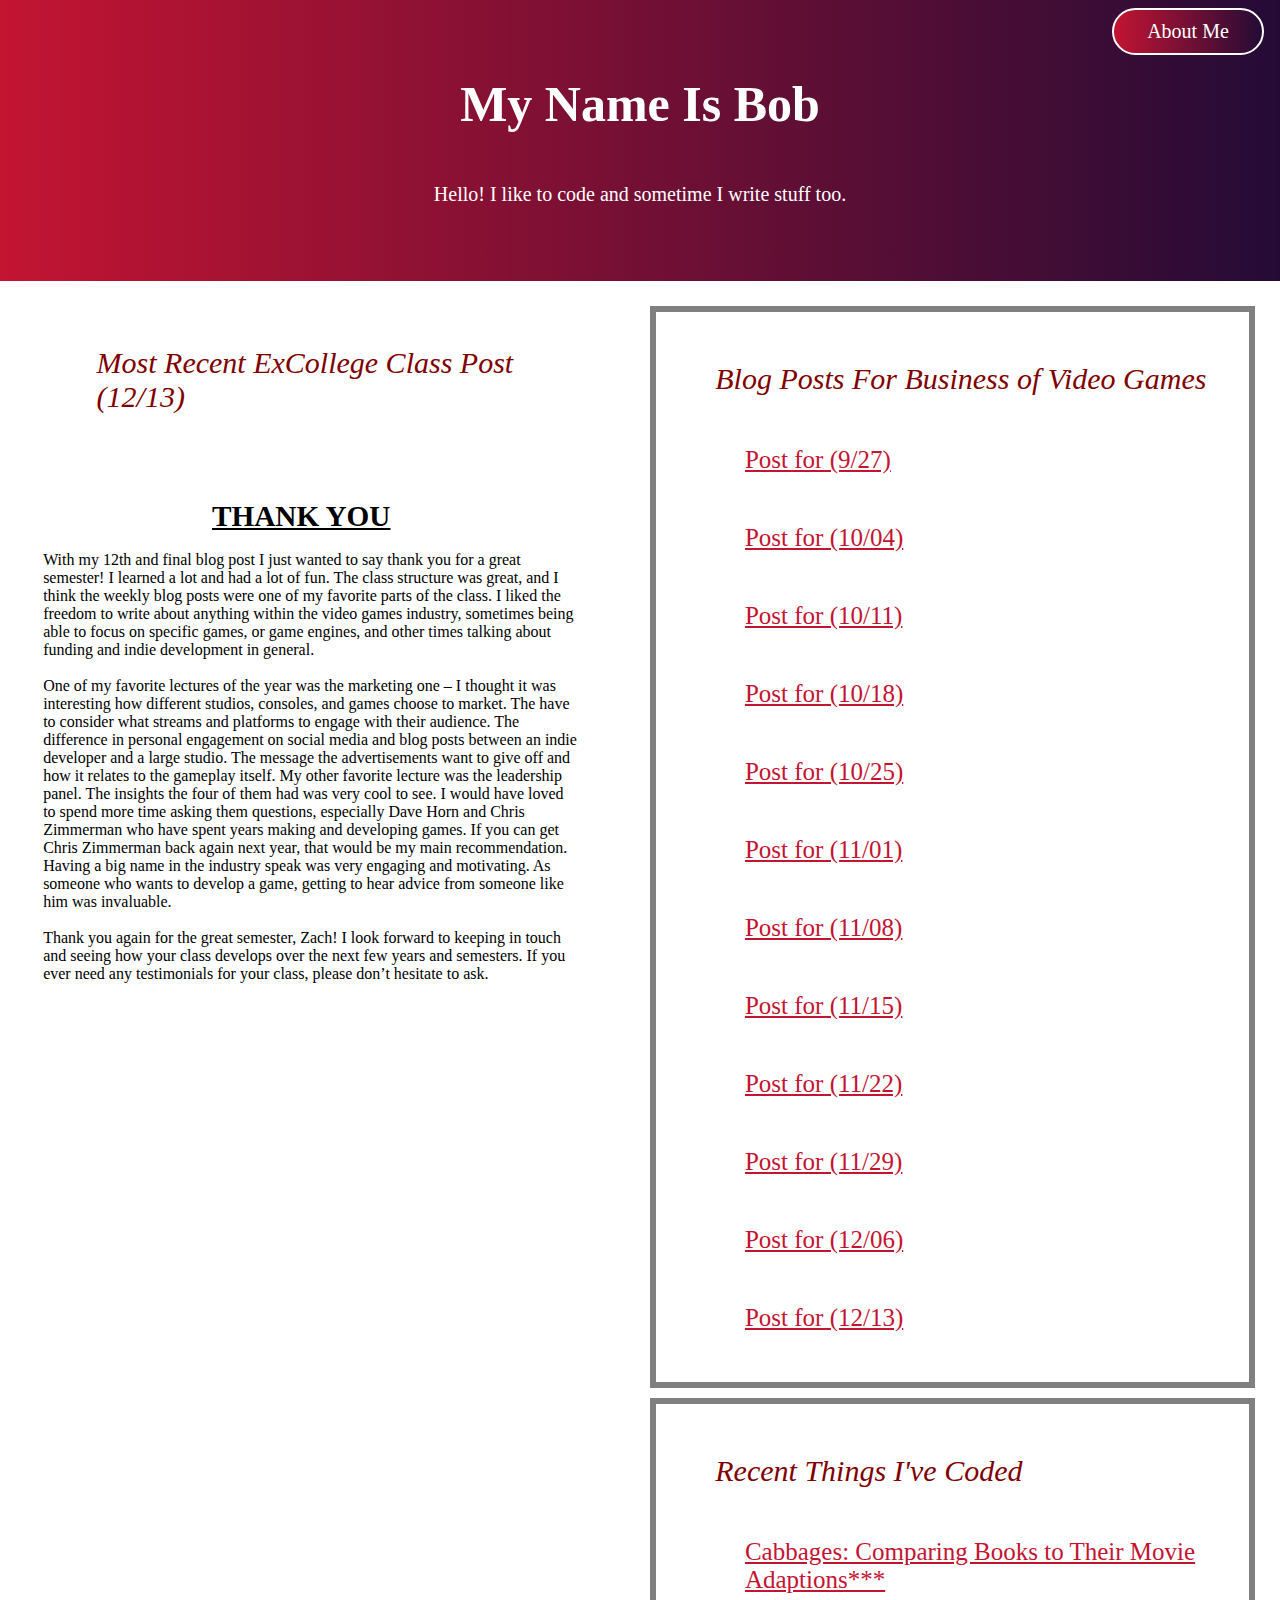
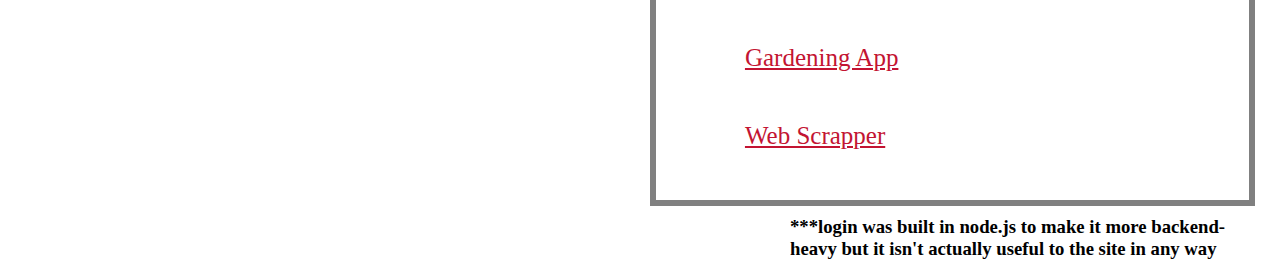
<file: index.html>
<!DOCTYPE html>

<html lang="en">
<head>
	<meta charset="UTF-8">
	<title>Home</title>
  <link rel="stylesheet" href="styles.css">

</head>
<body>

<a href="about2.html">
	<div class="about-link">
		 About Me
	</div>
</a>

<div class="main-header">
	<h1>My Name Is Bob</h1>
	<p class = "banner-text">Hello! I like to code and sometime I write stuff too. </p>
</div>


<div class='some-page-wrapper'>
	<div class='row'>
		<div class='column'>
			<div class='left-column'>
				<div class = "header-image">
					<div class = "link-header1"> Most Recent ExCollege Class Post (12/13)</div>

					<br><br>
					<p class = "blog-text">

						<div class="blog-title">
							<h3><u>THANK YOU</u></h3>
						</div>
						<br>
						With my 12th and final blog post I just wanted to say thank you for a great semester! I learned a lot and had a lot of fun. The class structure was great, and I think the weekly blog posts were one of my favorite parts of the class. I liked the freedom to write about anything within the video games industry, sometimes being able to focus on specific games, or game engines, and other times talking about funding and indie development in general.
						<br><br>
						One of my favorite lectures of the year was the marketing one – I thought it was interesting how different studios, consoles, and games choose to market. The have to consider what streams and platforms to engage with their audience. The difference in personal engagement on social media and blog posts between an indie developer and a large studio. The message the advertisements want to give off and how it relates to the gameplay itself. My other favorite lecture was the leadership panel. The insights the four of them had was very cool to see. I would have loved to spend more time asking them questions, especially Dave Horn and Chris Zimmerman who have spent years making and developing games. If you can get Chris Zimmerman back again next year, that would be my main recommendation. Having a big name in the industry speak was very engaging and motivating. As someone who wants to develop a game, getting to hear advice from someone like him was invaluable.
						<br><br>
						Thank you again for the great semester, Zach! I look forward to keeping in touch and seeing how your class develops over the next few years and semesters. If you ever need any testimonials for your class, please don’t hesitate to ask.
						<br><br><br>
					</p>
				</div>
			</div>
		</div>

		<div class='column'>
			<div class='right-column'>
				<div class="vert-line"></div>

				<div class="border-box">
					<div class = "link-header1">Blog Posts For Business of Video Games</div>
				    <div class = "links"><a href="blog1.html">Post for (9/27)</a></div>
				    <div class = "links"><a href="blog2.html">Post for (10/04)</a></div>
					<div class = "links"><a href="blog3.html">Post for (10/11)</a></div>
					<div class = "links"><a href="blog4.html">Post for (10/18)</a></div>
					<div class = "links"><a href="blog5.html">Post for (10/25)</a></div>
					<div class = "links"><a href="blog6.html">Post for (11/01)</a></div>
					<div class = "links"><a href="blog7.html">Post for (11/08)</a></div>
					<div class = "links"><a href="blog8.html">Post for (11/15)</a></div>
					<div class = "links"><a href="blog9.html">Post for (11/22)</a></div>
					<div class = "links"><a href="blog10.html">Post for (11/29)</a></div>
					<div class = "links"><a href="blog11.html">Post for (12/06)</a></div>
					<div class = "links"><a href="blog12.html">Post for (12/13)</a></div>
				</div>

			 <div class="border-box">
				 <div class = "link-header1"> Recent Things I've Coded </div>
 		    <div class = "links"><a href="https://cabbage-final.herokuapp.com/">Cabbages: Comparing Books to Their Movie Adaptions***</a></div>
 		    <div class = "links"><a href="https://github.com/bobranalli/Planters-Ios-App">Gardening App</a></div>
 		    <div class = "links"><a href="https://github.com/bobranalli/Web-Scrapper-for-Planters-Data">Web Scrapper</a></div>
			 </div>


		    <h3>***login was built in node.js to make it more backend-heavy but it isn't actually useful to the site in any way</h3>
			</div>
		</div>
	</div>
</div>





	</body>
</html>
</file>
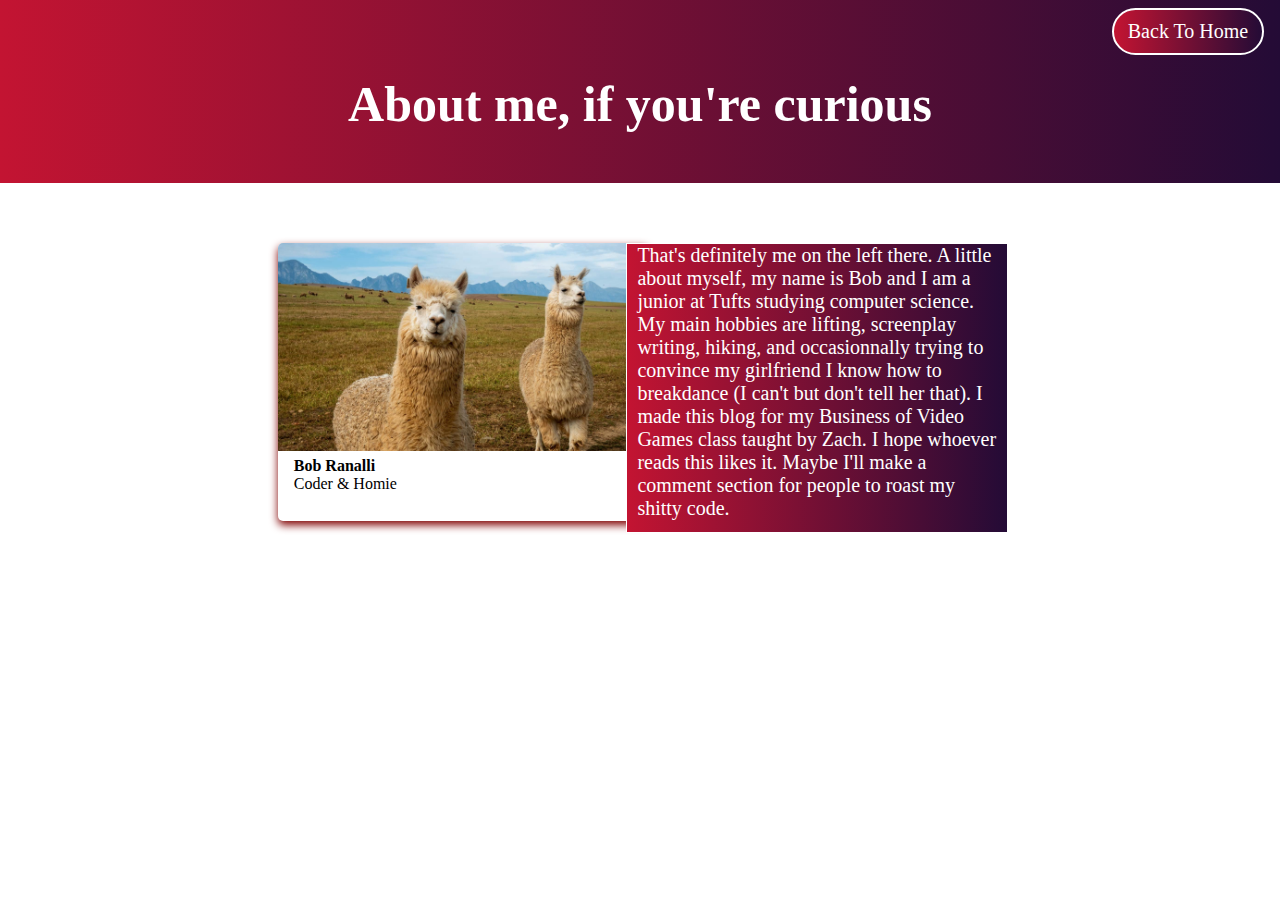
<file: about2.html>
<!DOCTYPE html>

<html lang="en">
<head>
	<meta charset="UTF-8">
	<title>About</title>
  <link rel="stylesheet" href="styles.css">
</head>
<body>

	<a href="index.html">
  <div class="about-link">
     Back To Home
  </div>
	</a>

  <div class="main-header">
    <h1>About me, if you're curious</h1>
  </div>


	<div class="content-wrapper">
	      <div class="two-column-wrapper ">
	          <div class="card">
	              <img class = 'img-ab' src="llama.jpeg" style="width:100%">
	              <div class="container-ab">
	                <h4><b>Bob Ranalli</b></h4>
	                <p>Coder & Homie</p>
	              </div>
	          </div>
	          <div class="profile-content-wrapper">
							That's definitely me on the left there. A little about myself, my name is
							Bob and I am a junior at Tufts studying computer science. My main hobbies
							are lifting, screenplay writing, hiking, and occasionnally trying to convince
							my girlfriend I know how to breakdance (I can't but don't tell her that). I
							made this blog for my Business of Video Games class taught by Zach. I hope
							whoever reads this likes it. Maybe I'll make a comment section for people to
							roast my shitty code.
	          </div>
	      </div>
	</div>
</body>

</html>
</file>
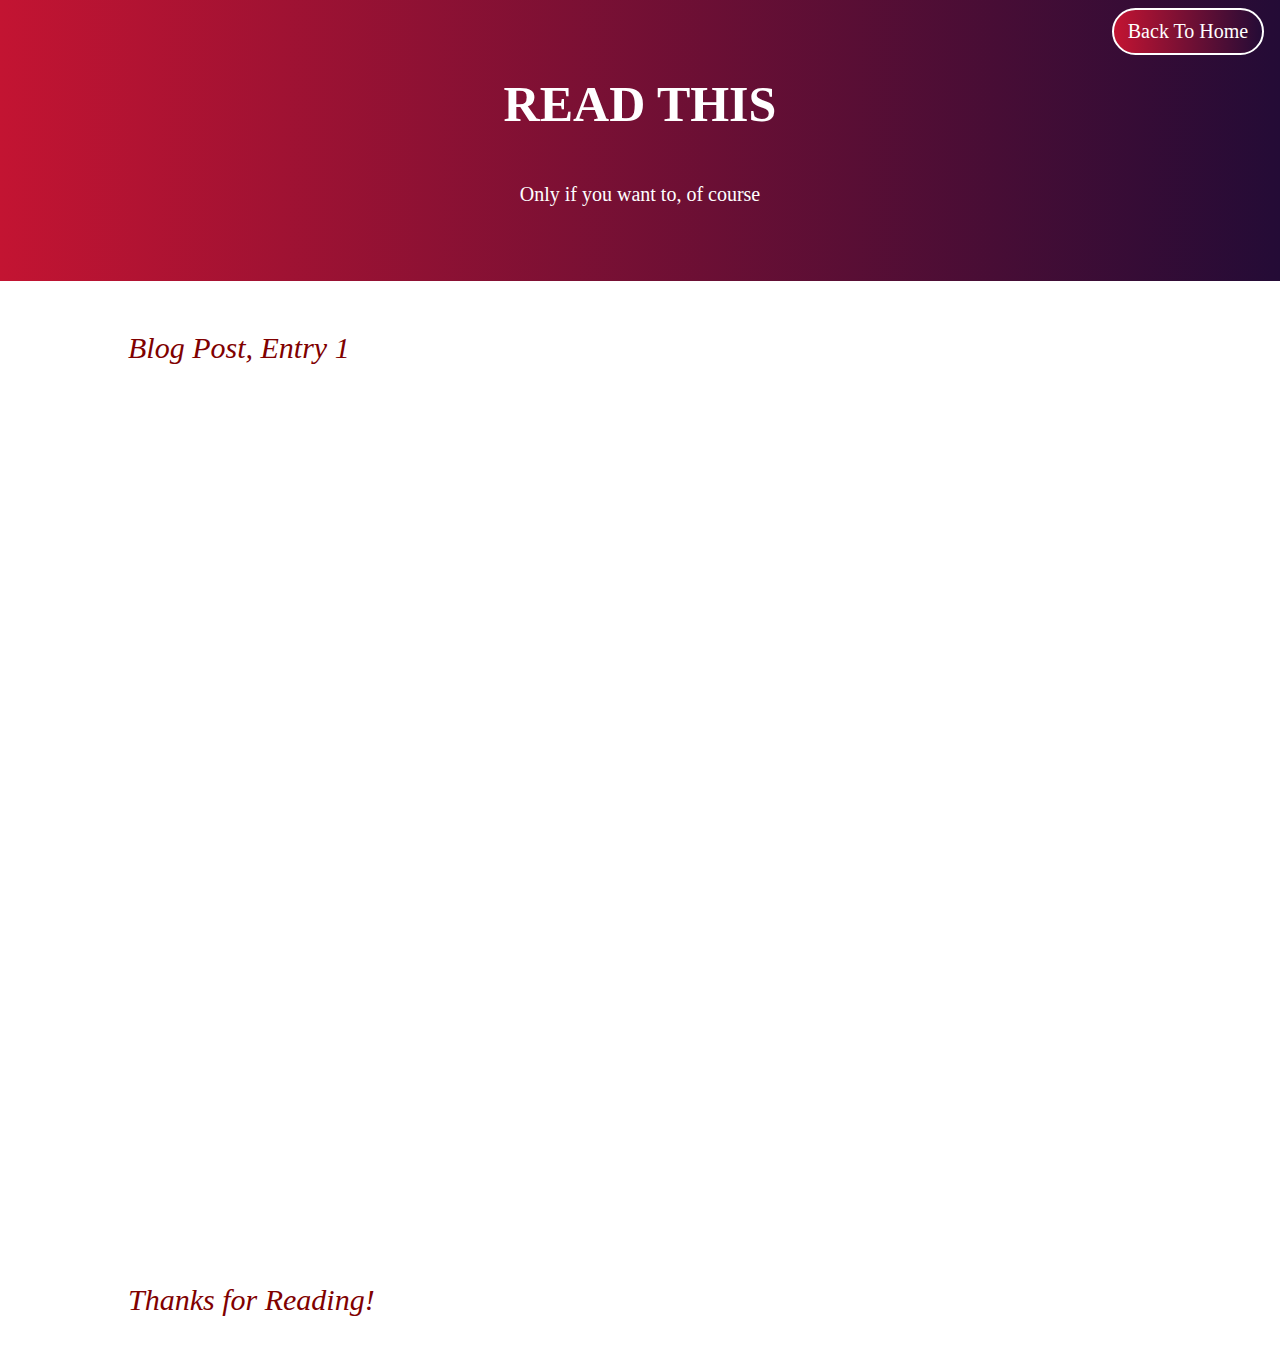
<file: blog1.html>
<!DOCTYPE html>

<html lang="en">
	<head>
		<meta charset="UTF-8">
		<title>About</title>
    <link rel="stylesheet" href="styles.css">

	</head>
	<body>


    <div class="about-link">
      <a href="index.html"> Back To Home </a>
    </div>


    <div class="main-header">
      <h1>READ THIS</h1>
      <p class = "banner-text"> Only if you want to, of course </p>
    </div>


    <div class = "link-header1"><i> Blog Post, Entry 1</i></div>

    <div id = "my-frame" class="pdf-framer">
      <iframe src="blog_post1.pdf" width="853" height="800" style="border:none;"></iframe>
    </div>

    <div class = "link-header1"> Thanks for Reading!</div>

	</body>



</html>
</file>
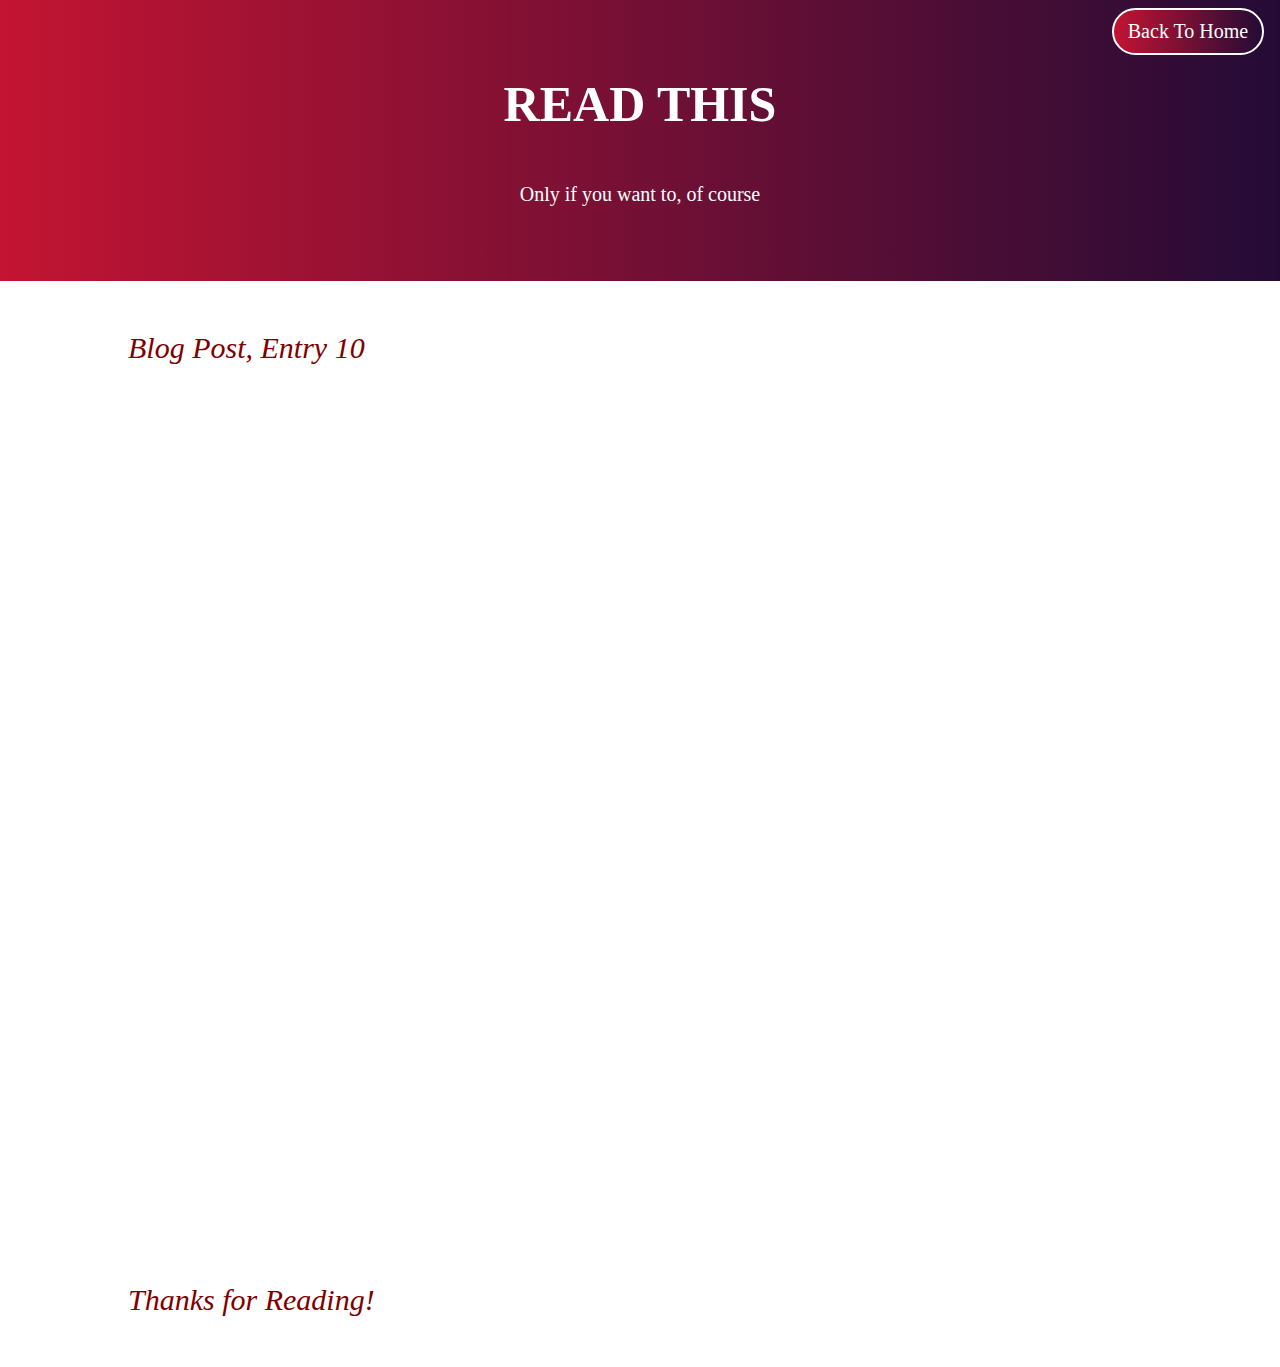
<file: blog10.html>
<!DOCTYPE html>

<html lang="en">
	<head>
		<meta charset="UTF-8">
		<title>About</title>
    <link rel="stylesheet" href="styles.css">

	</head>
	<body>


    <div class="about-link">
      <a href="index.html"> Back To Home </a>
    </div>


    <div class="main-header">
      <h1>READ THIS</h1>
      <p class = "banner-text"> Only if you want to, of course </p>
    </div>


    <div class = "link-header1"><i> Blog Post, Entry 10</i></div>

    <div id = "my-frame" class="pdf-framer">
      <iframe src="blog10.pdf" width="853" height="800" style="border:none;"></iframe>
    </div>

    <div class = "link-header1">Thanks for Reading!</div>

	</body>


</html>
</file>
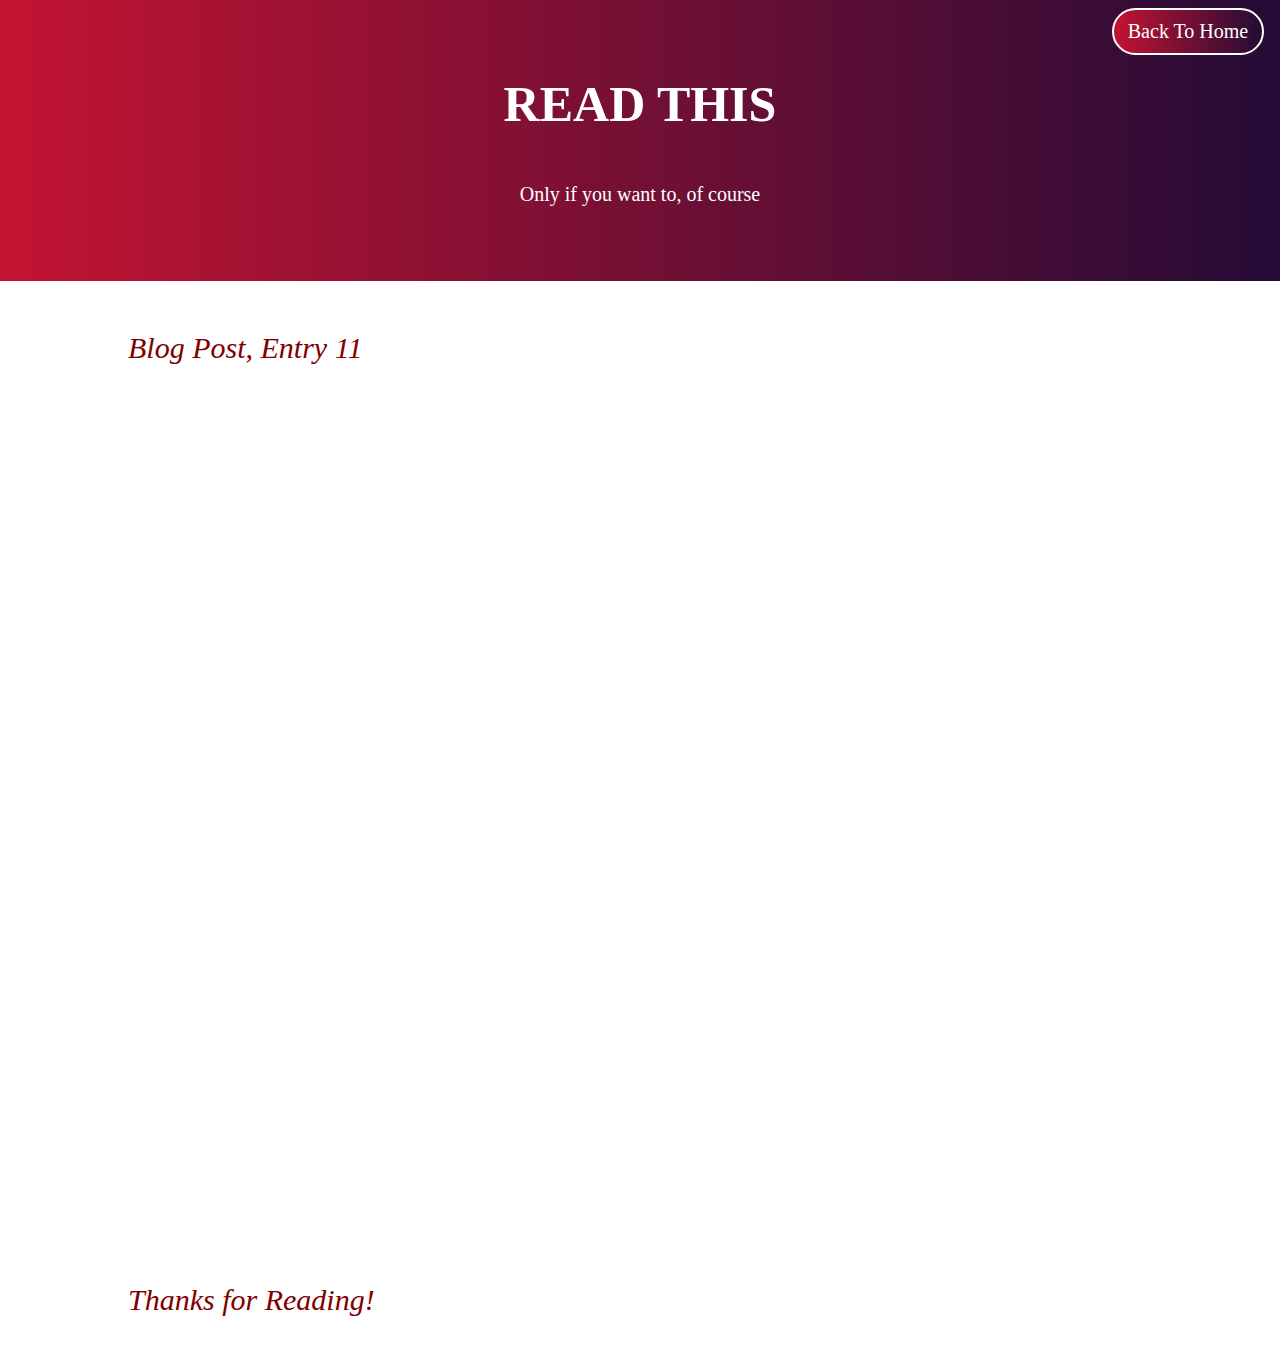
<file: blog11.html>
<!DOCTYPE html>

<html lang="en">
	<head>
		<meta charset="UTF-8">
		<title>About</title>
    <link rel="stylesheet" href="styles.css">

	</head>
	<body>


    <div class="about-link">
      <a href="index.html"> Back To Home </a>
    </div>


    <div class="main-header">
      <h1>READ THIS</h1>
      <p class = "banner-text"> Only if you want to, of course </p>
    </div>


    <div class = "link-header1"><i> Blog Post, Entry 11</i></div>

    <div id = "my-frame" class="pdf-framer">
      <iframe src="blog11.pdf" width="853" height="800" style="border:none;"></iframe>
    </div>

    <div class = "link-header1">Thanks for Reading!</div>

	</body>


</html>
</file>
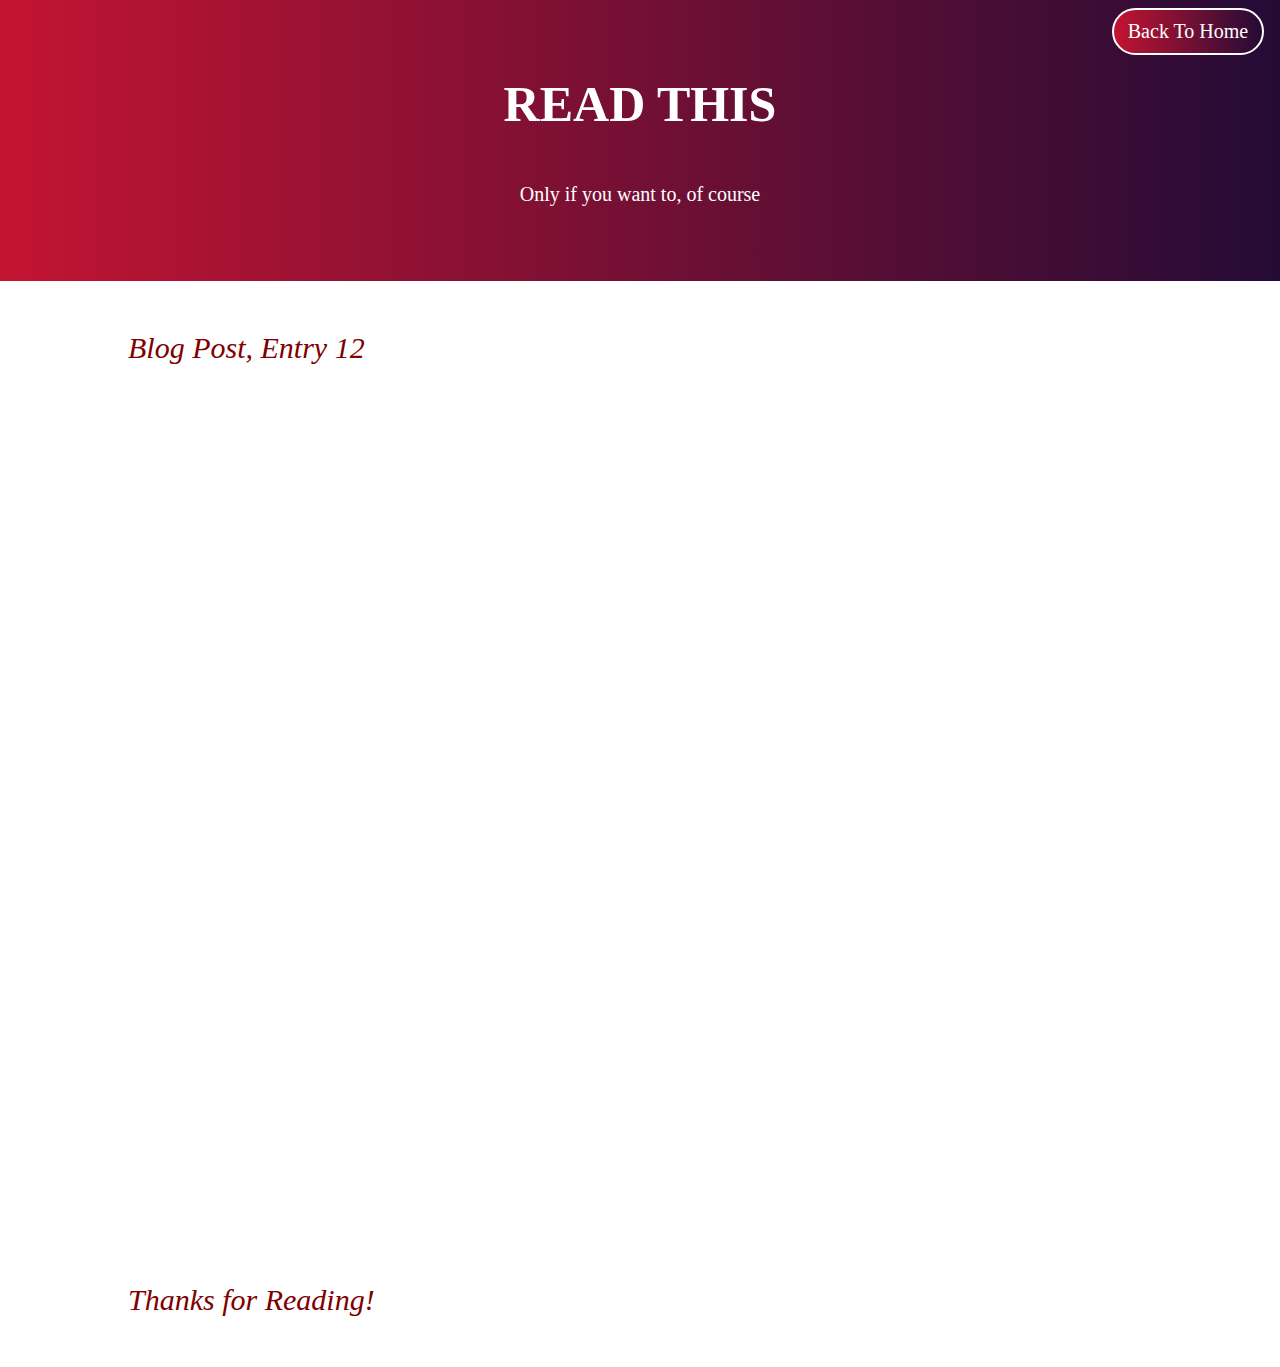
<file: blog12.html>
<!DOCTYPE html>

<html lang="en">
	<head>
		<meta charset="UTF-8">
		<title>About</title>
    <link rel="stylesheet" href="styles.css">

	</head>
	<body>


    <div class="about-link">
      <a href="index.html"> Back To Home </a>
    </div>


    <div class="main-header">
      <h1>READ THIS</h1>
      <p class = "banner-text"> Only if you want to, of course </p>
    </div>


    <div class = "link-header1"><i> Blog Post, Entry 12</i></div>

    <div id = "my-frame" class="pdf-framer">
      <iframe src="blog12.pdf" width="853" height="800" style="border:none;"></iframe>
    </div>

    <div class = "link-header1">Thanks for Reading!</div>

	</body>


</html>
</file>
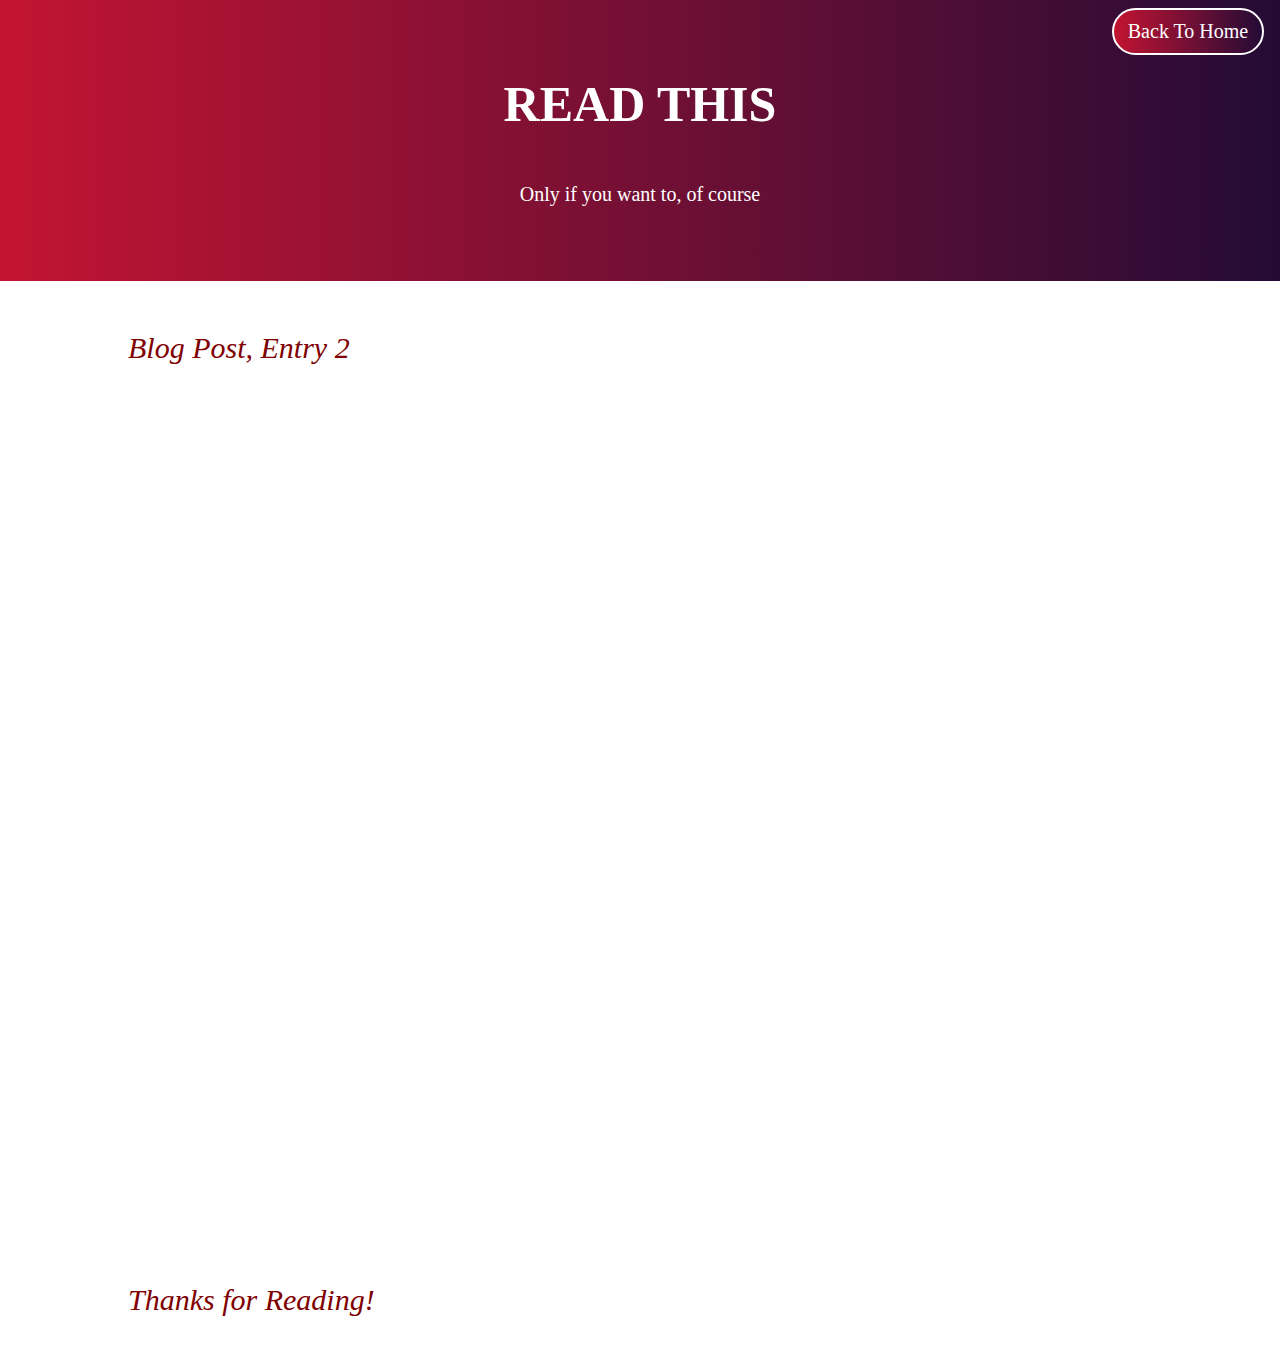
<file: blog2.html>
<!DOCTYPE html>

<html lang="en">
	<head>
		<meta charset="UTF-8">
		<title>About</title>
    <link rel="stylesheet" href="styles.css">

	</head>
	<body>


    <div class="about-link">
      <a href="index.html"> Back To Home </a>
    </div>


    <div class="main-header">
      <h1>READ THIS</h1>
      <p class = "banner-text"> Only if you want to, of course </p>
    </div>


    <div class = "link-header1"><i> Blog Post, Entry 2</i></div>

    <div id = "my-frame" class="pdf-framer">
      <iframe src="blog2LB.pdf" width="853" height="800" style="border:none;"></iframe>
    </div>

    <div class = "link-header1"> Thanks for Reading!</div>

	</body>


</html>
</file>
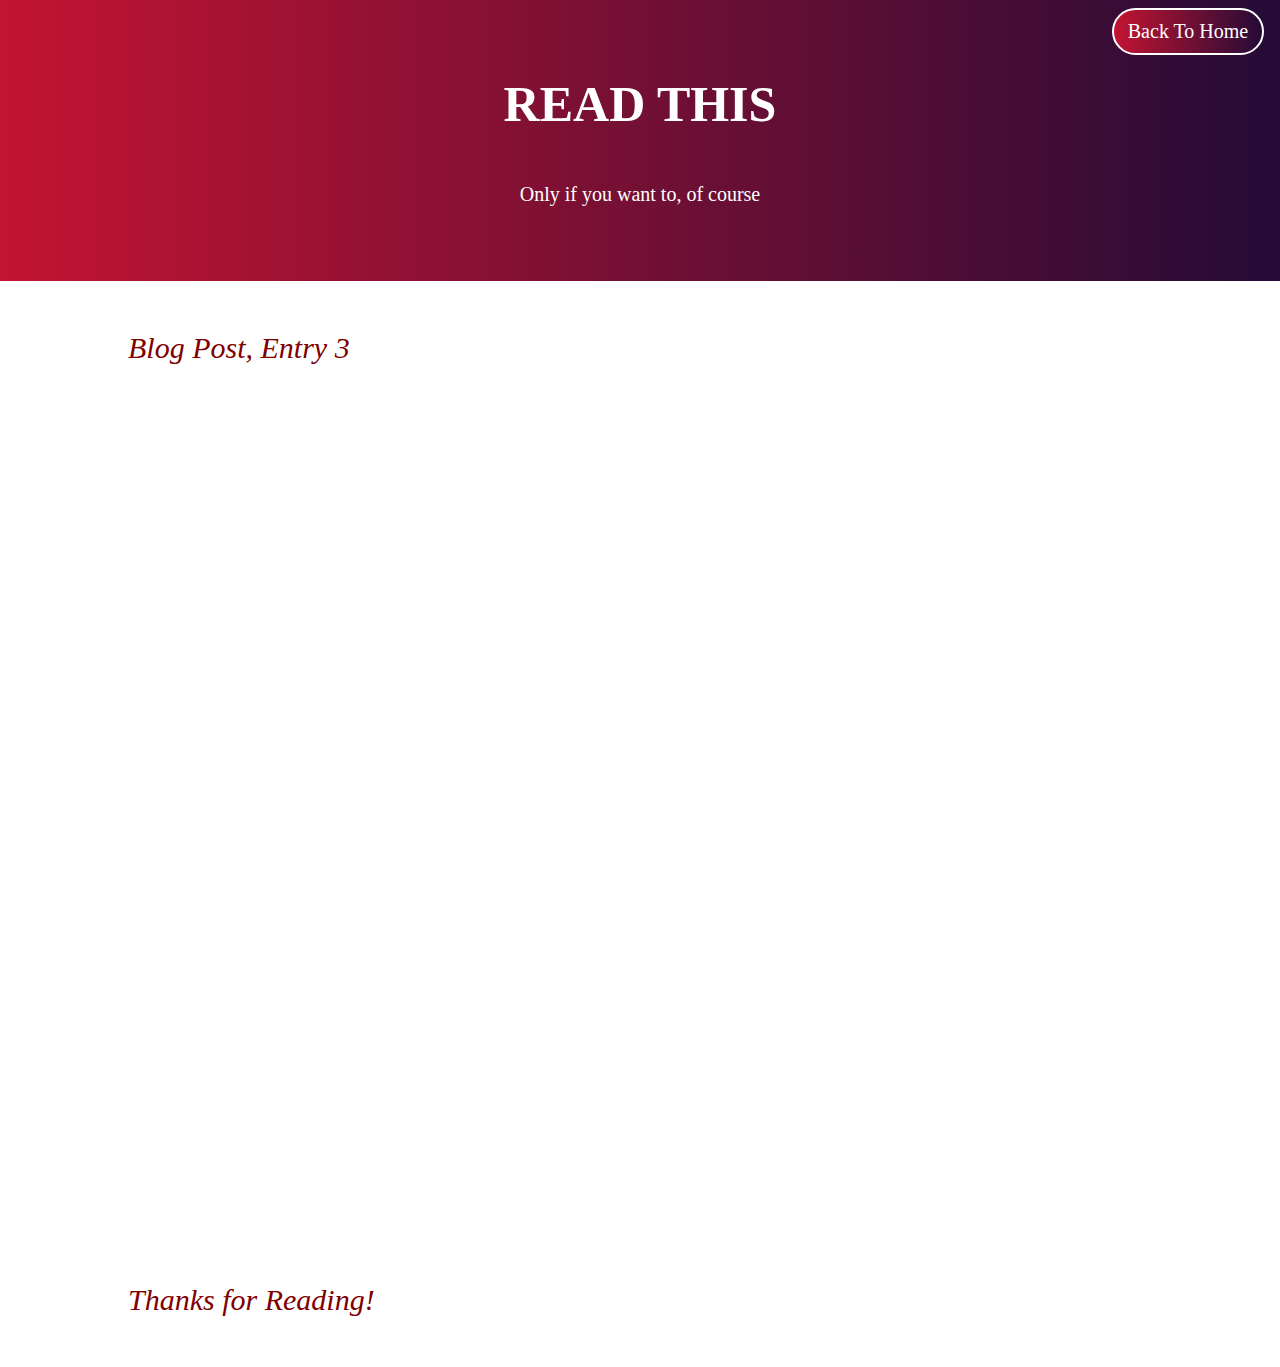
<file: blog3.html>
<!DOCTYPE html>

<html lang="en">
	<head>
		<meta charset="UTF-8">
		<title>About</title>
    <link rel="stylesheet" href="styles.css">

	</head>
	<body>


    <div class="about-link">
      <a href="index.html"> Back To Home </a>
    </div>


    <div class="main-header">
      <h1>READ THIS</h1>
      <p class = "banner-text"> Only if you want to, of course </p>
    </div>


    <div class = "link-header1"><i> Blog Post, Entry 3</i></div>

    <div id = "my-frame" class="pdf-framer">
      <iframe src="blog3.pdf" width="853" height="800" style="border:none;"></iframe>
    </div>

    <div class = "link-header1"> Thanks for Reading!</div>

	</body>


</html>
</file>
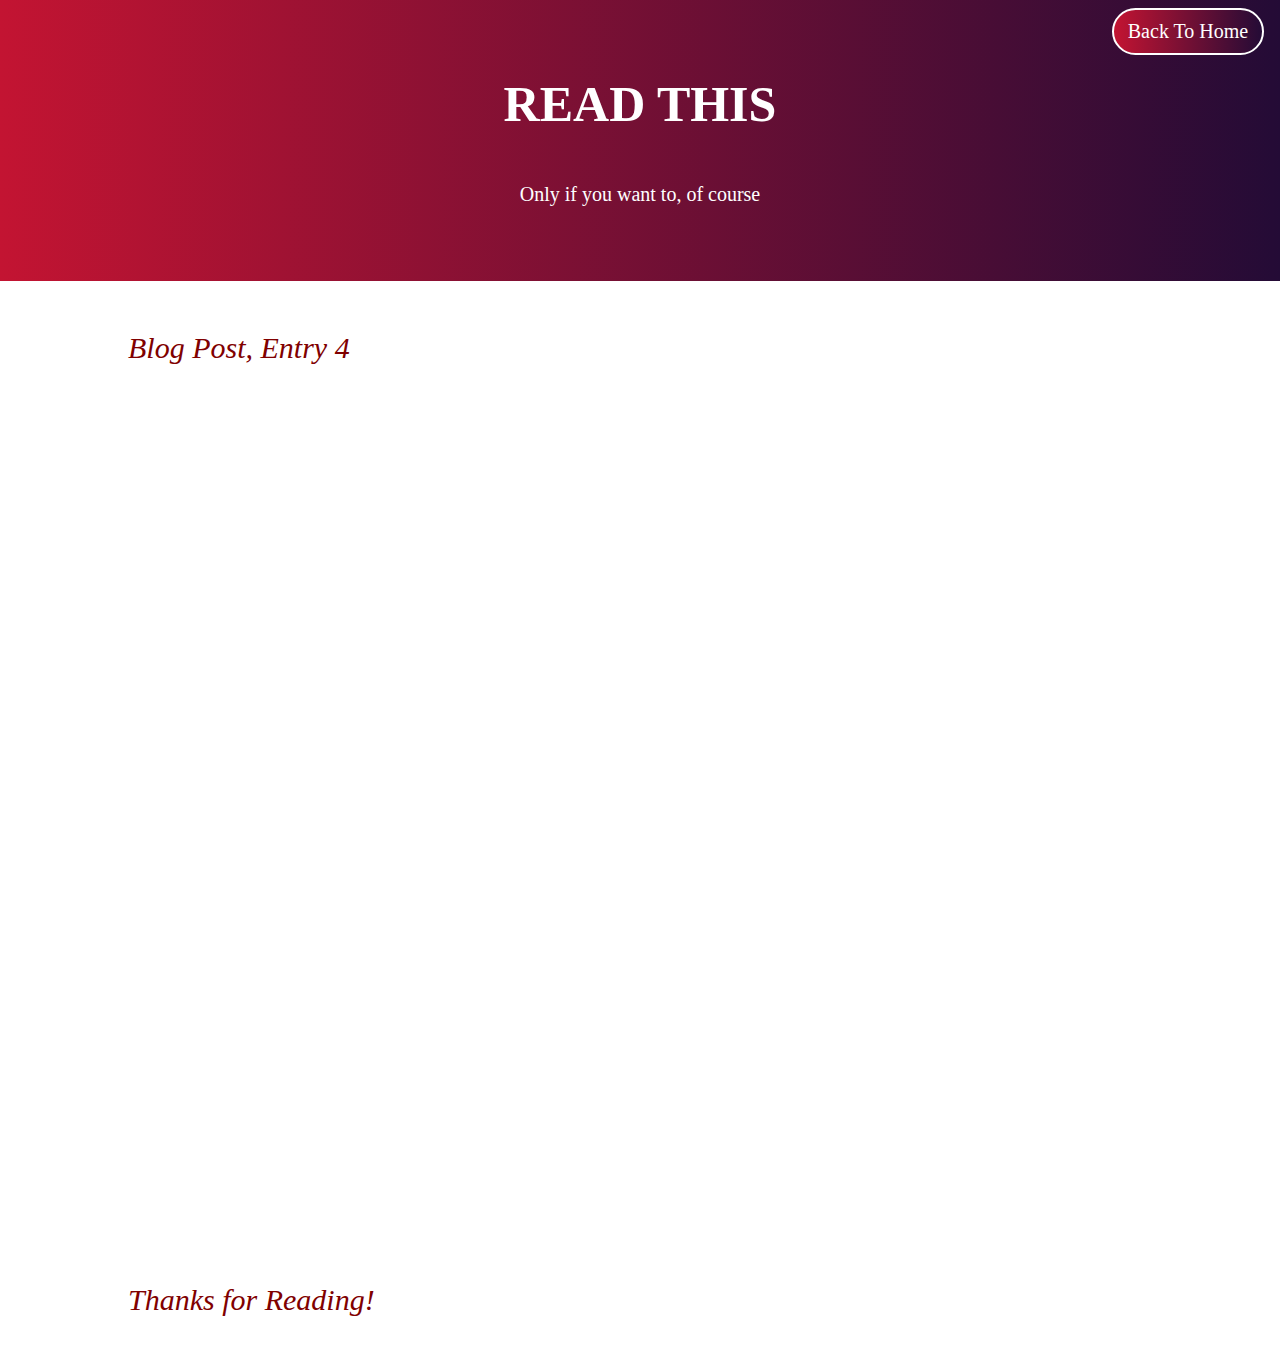
<file: blog4.html>
<!DOCTYPE html>

<html lang="en">
	<head>
		<meta charset="UTF-8">
		<title>About</title>
    <link rel="stylesheet" href="styles.css">

	</head>
	<body>


    <div class="about-link">
      <a href="index.html"> Back To Home </a>
    </div>


    <div class="main-header">
      <h1>READ THIS</h1>
      <p class = "banner-text"> Only if you want to, of course </p>
    </div>


    <div class = "link-header1"><i> Blog Post, Entry 4</i></div>

    <div id = "my-frame" class="pdf-framer">
      <iframe src="blog4.pdf" width="853" height="800" style="border:none;"></iframe>
    </div>

    <div class = "link-header1">Thanks for Reading!</div>

	</body>


</html>
</file>
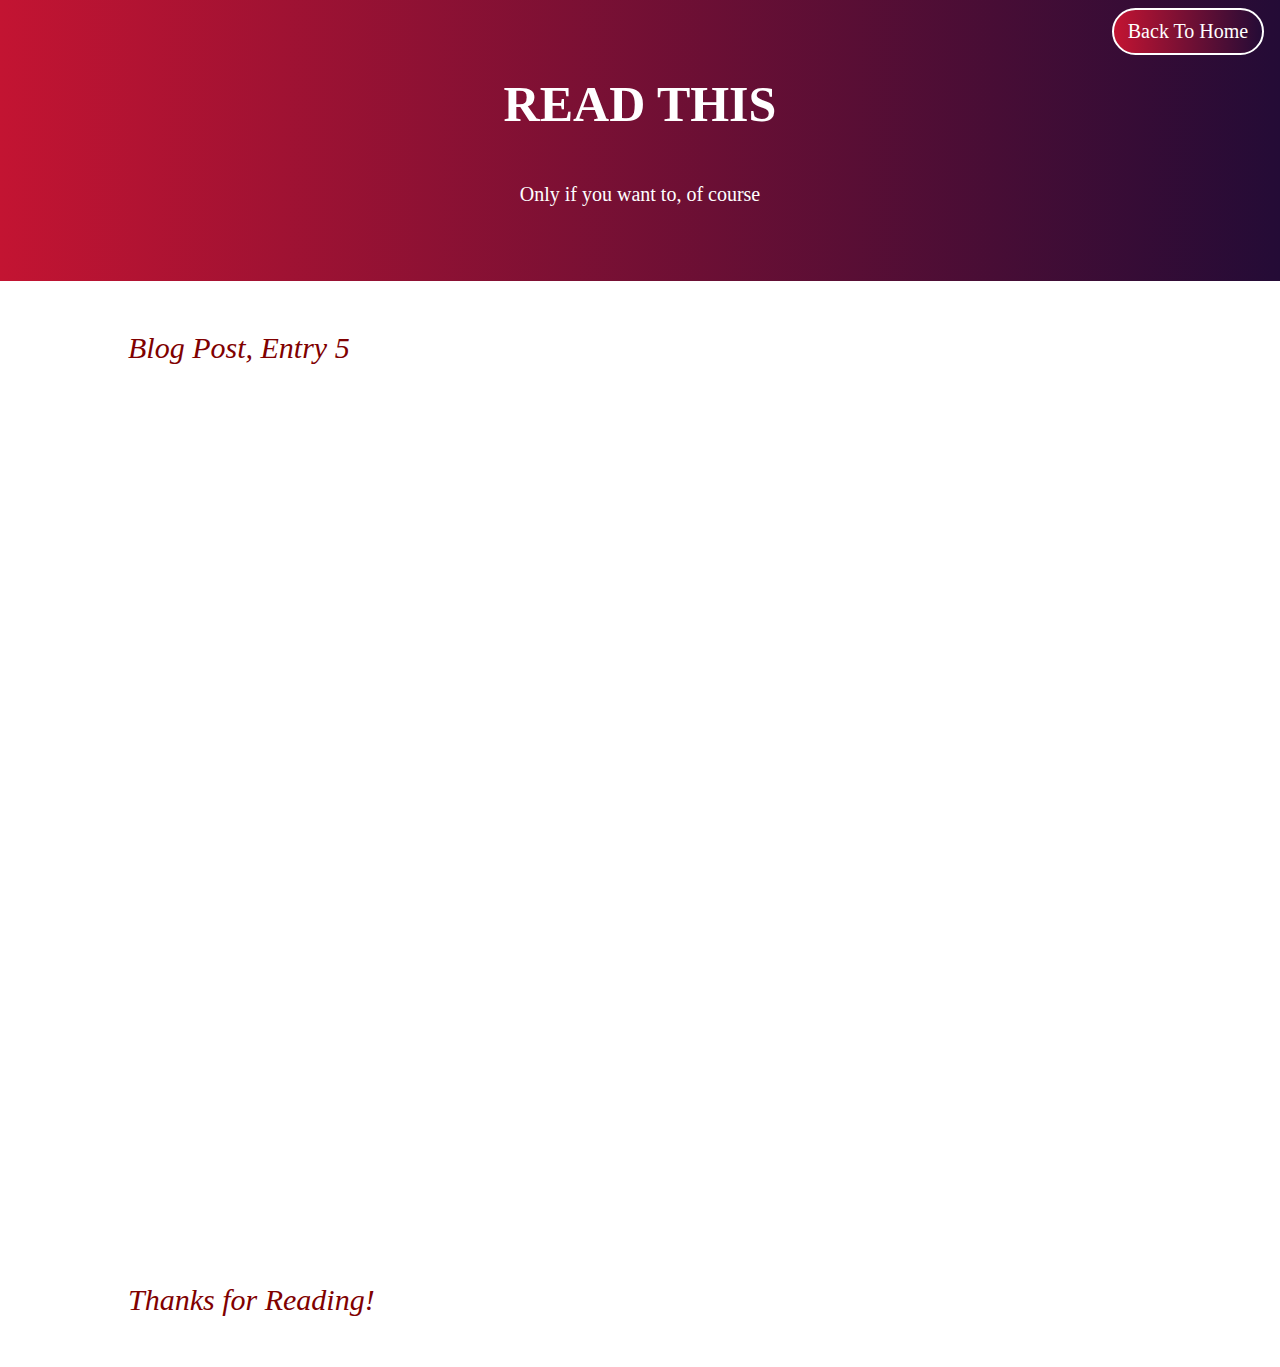
<file: blog5.html>
<!DOCTYPE html>

<html lang="en">
	<head>
		<meta charset="UTF-8">
		<title>About</title>
    <link rel="stylesheet" href="styles.css">

	</head>
	<body>


    <div class="about-link">
      <a href="index.html"> Back To Home </a>
    </div>


    <div class="main-header">
      <h1>READ THIS</h1>
      <p class = "banner-text"> Only if you want to, of course </p>
    </div>


    <div class = "link-header1"><i> Blog Post, Entry 5</i></div>

    <div id = "my-frame" class="pdf-framer">
      <iframe src="blog5.pdf" width="853" height="800" style="border:none;"></iframe>
    </div>

    <div class = "link-header1">Thanks for Reading!</div>

	</body>


</html>
</file>
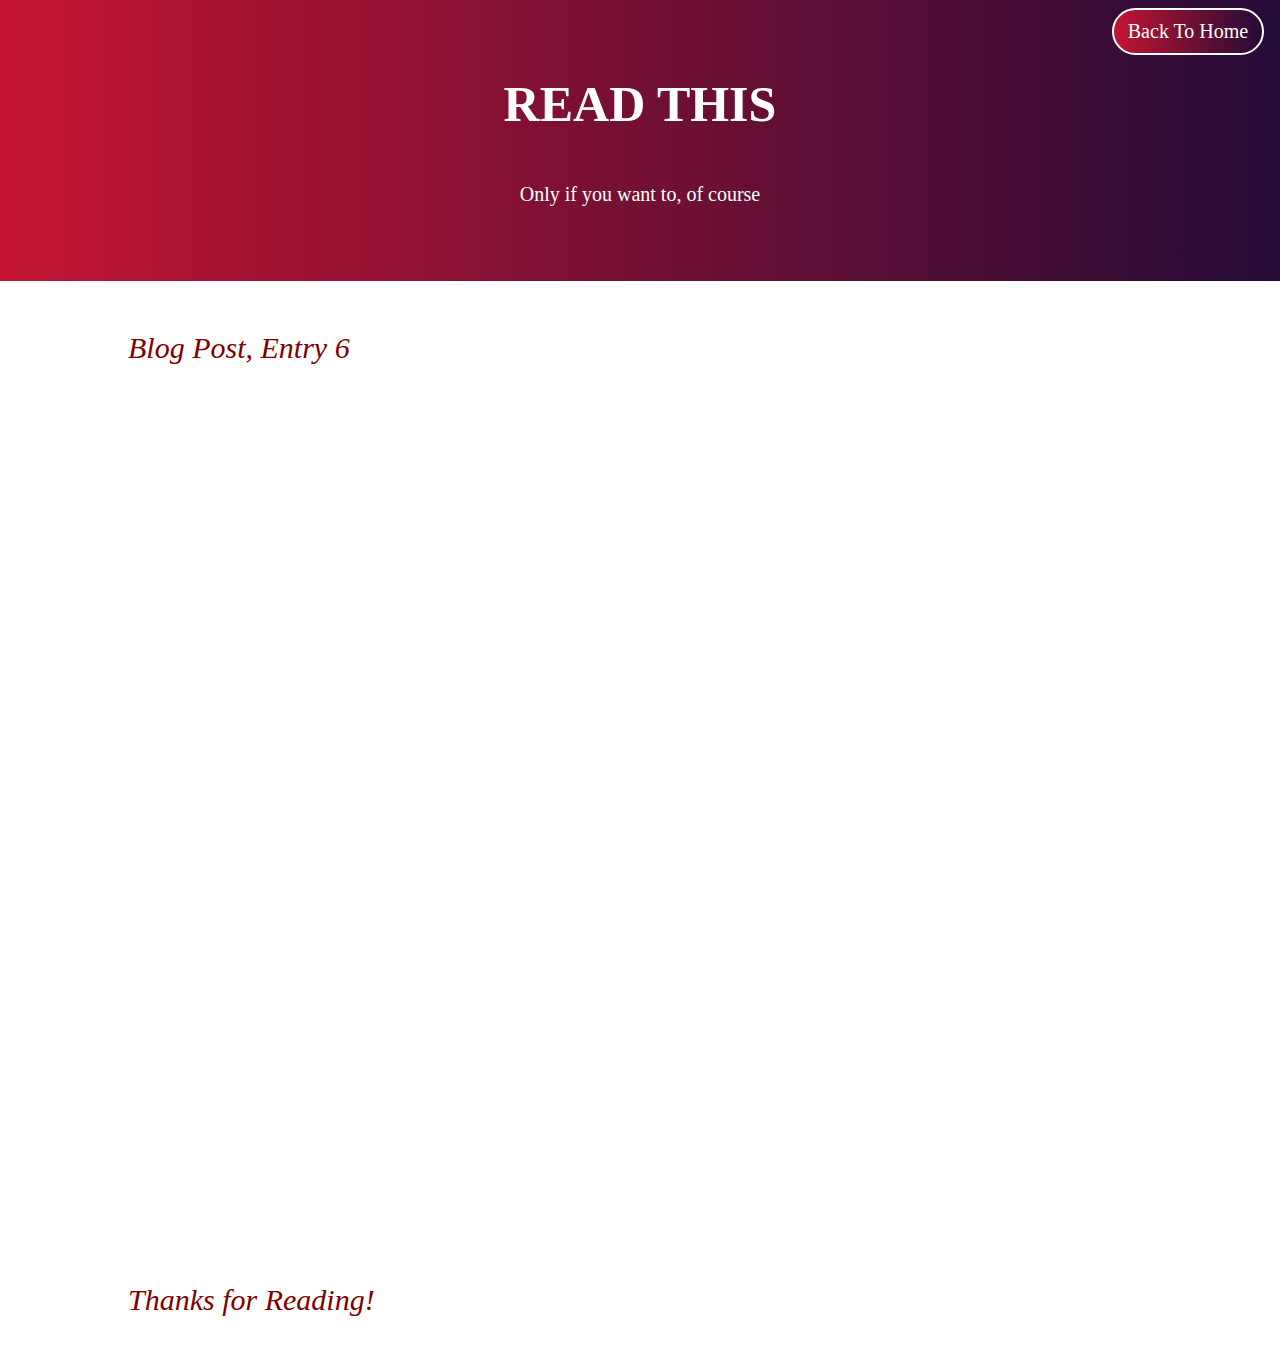
<file: blog6.html>
<!DOCTYPE html>

<html lang="en">
	<head>
		<meta charset="UTF-8">
		<title>About</title>
    <link rel="stylesheet" href="styles.css">

	</head>
	<body>


    <div class="about-link">
      <a href="index.html"> Back To Home </a>
    </div>


    <div class="main-header">
      <h1>READ THIS</h1>
      <p class = "banner-text"> Only if you want to, of course </p>
    </div>


    <div class = "link-header1"><i> Blog Post, Entry 6</i></div>

    <div id = "my-frame" class="pdf-framer">
      <iframe src="blog6.pdf" width="853" height="800" style="border:none;"></iframe>
    </div>

    <div class = "link-header1">Thanks for Reading!</div>

	</body>


</html>
</file>
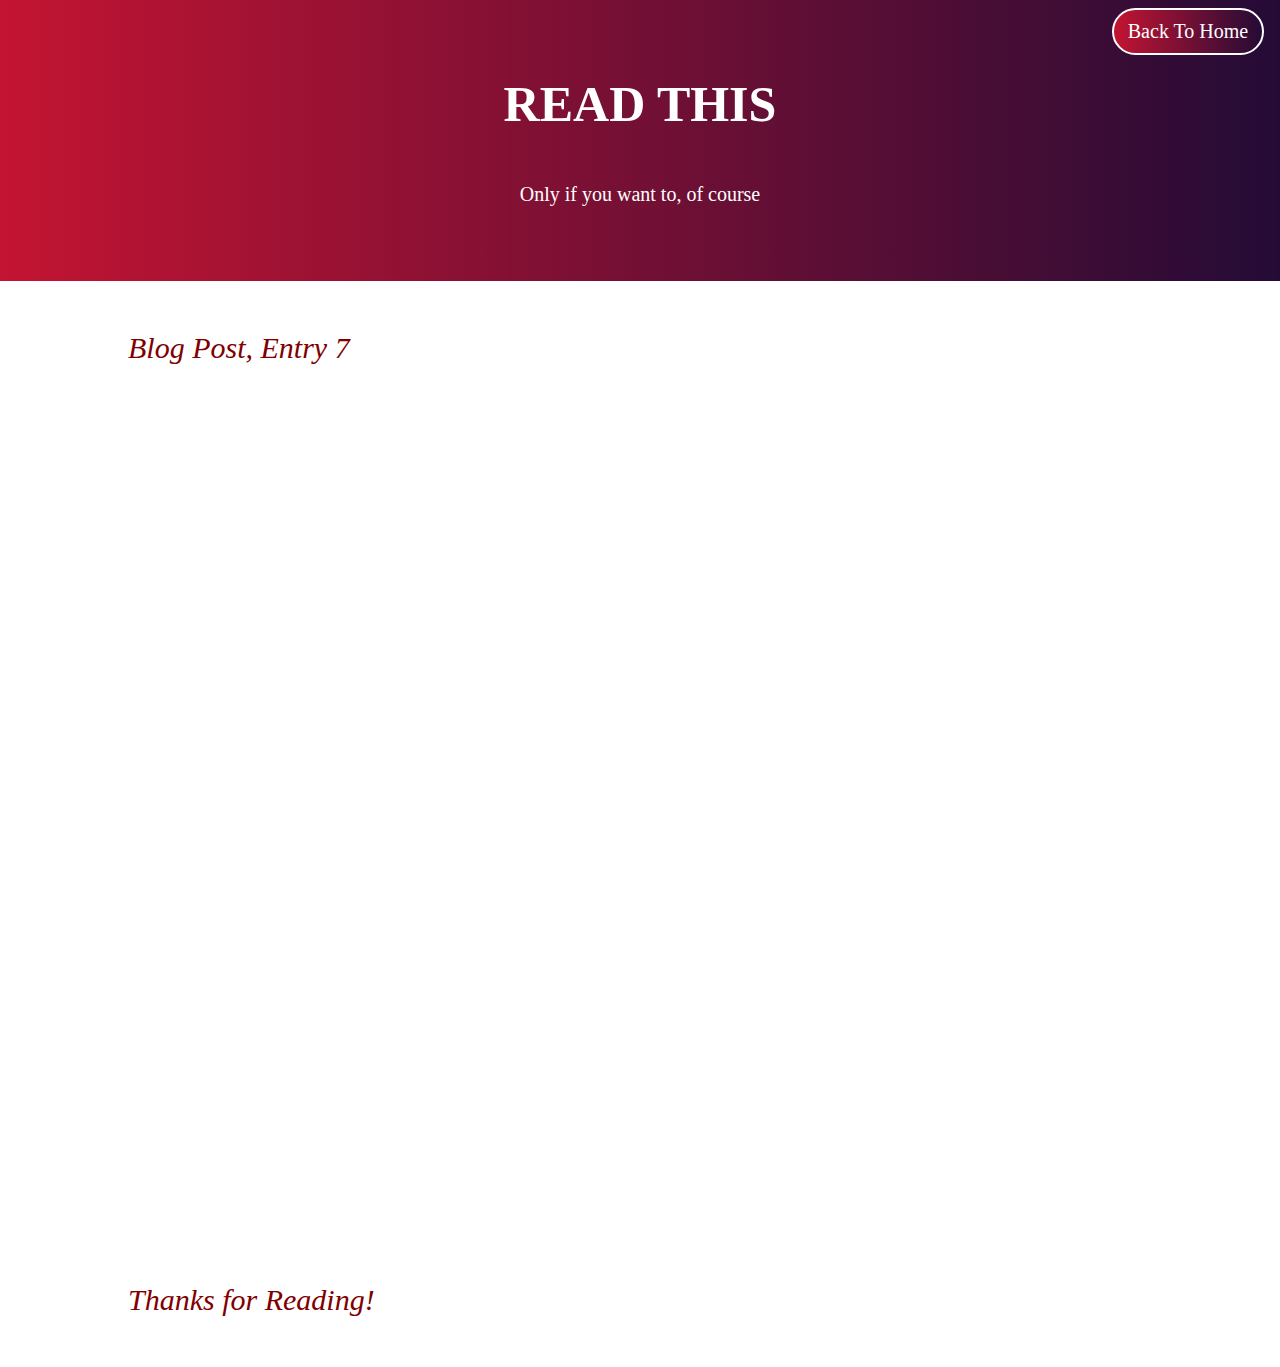
<file: blog7.html>
<!DOCTYPE html>

<html lang="en">
	<head>
		<meta charset="UTF-8">
		<title>About</title>
    <link rel="stylesheet" href="styles.css">

	</head>
	<body>


    <div class="about-link">
      <a href="index.html"> Back To Home </a>
    </div>


    <div class="main-header">
      <h1>READ THIS</h1>
      <p class = "banner-text"> Only if you want to, of course </p>
    </div>


    <div class = "link-header1"><i> Blog Post, Entry 7</i></div>

    <div id = "my-frame" class="pdf-framer">
      <iframe src="blog7.pdf" width="853" height="800" style="border:none;"></iframe>
    </div>

    <div class = "link-header1">Thanks for Reading!</div>

	</body>


</html>
</file>
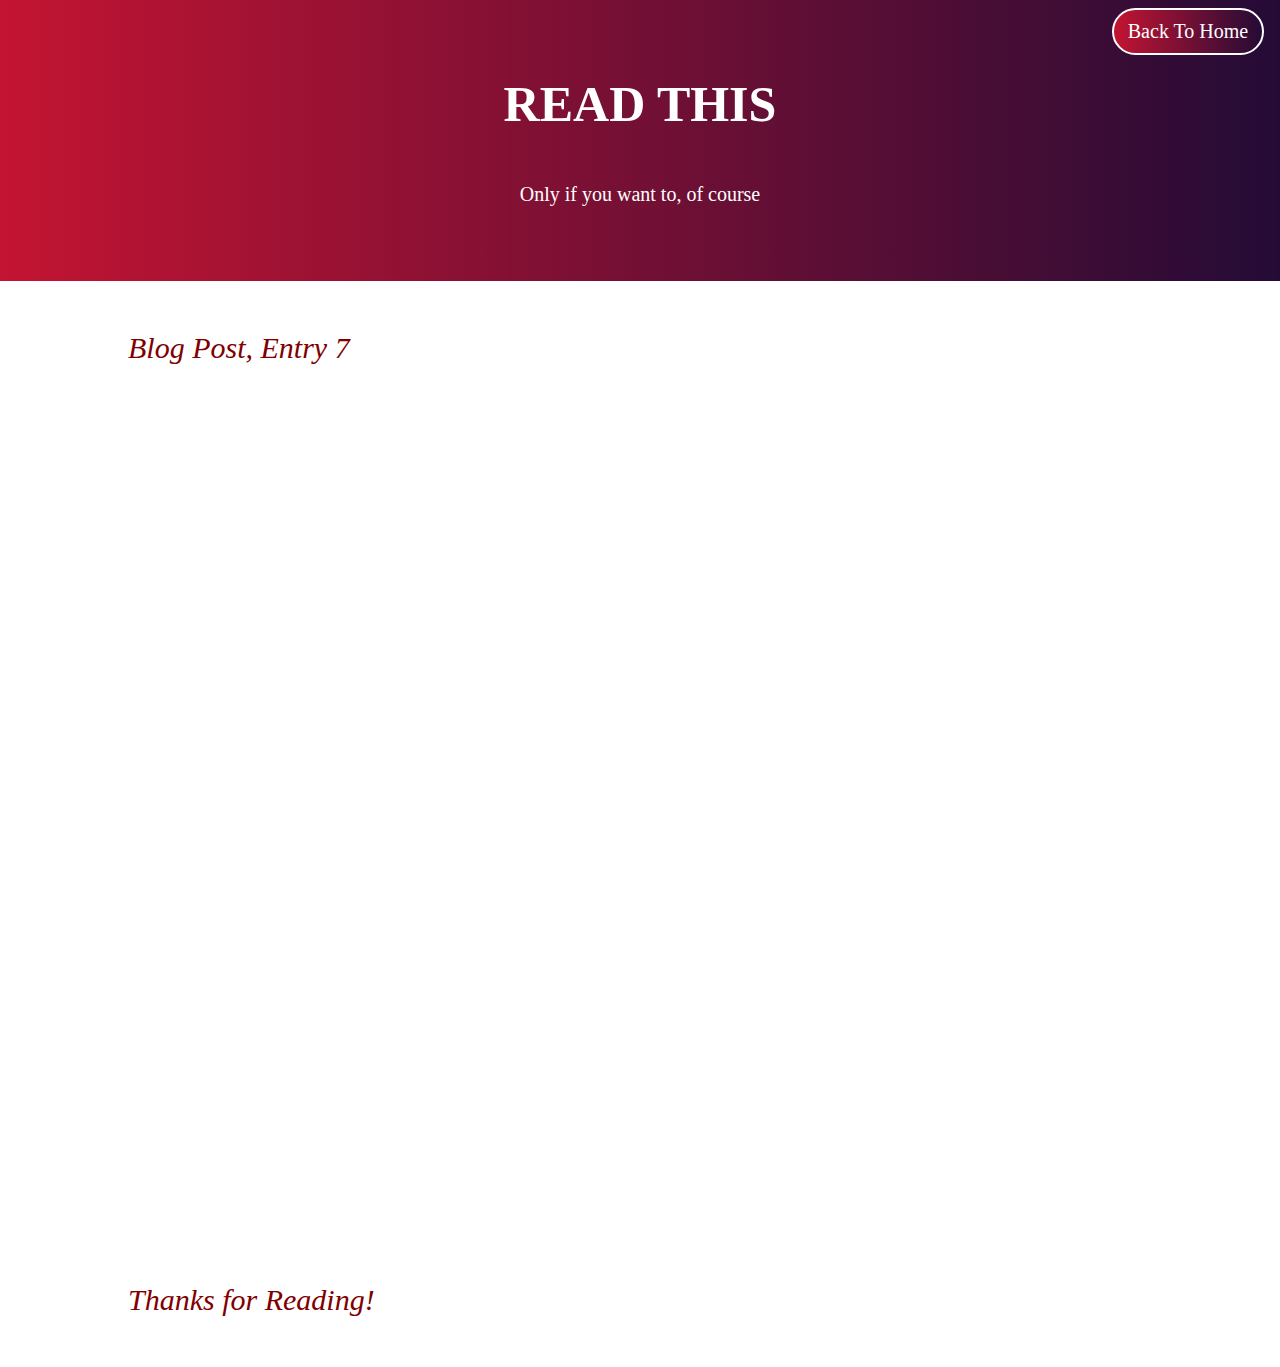
<file: blog8.html>
<!DOCTYPE html>

<html lang="en">
	<head>
		<meta charset="UTF-8">
		<title>About</title>
    <link rel="stylesheet" href="styles.css">

	</head>
	<body>


    <div class="about-link">
      <a href="index.html"> Back To Home </a>
    </div>


    <div class="main-header">
      <h1>READ THIS</h1>
      <p class = "banner-text"> Only if you want to, of course </p>
    </div>


    <div class = "link-header1"><i> Blog Post, Entry 7</i></div>

    <div id = "my-frame" class="pdf-framer">
      <iframe src="blog8.pdf" width="853" height="800" style="border:none;"></iframe>
    </div>

    <div class = "link-header1">Thanks for Reading!</div>

	</body>


</html>
</file>
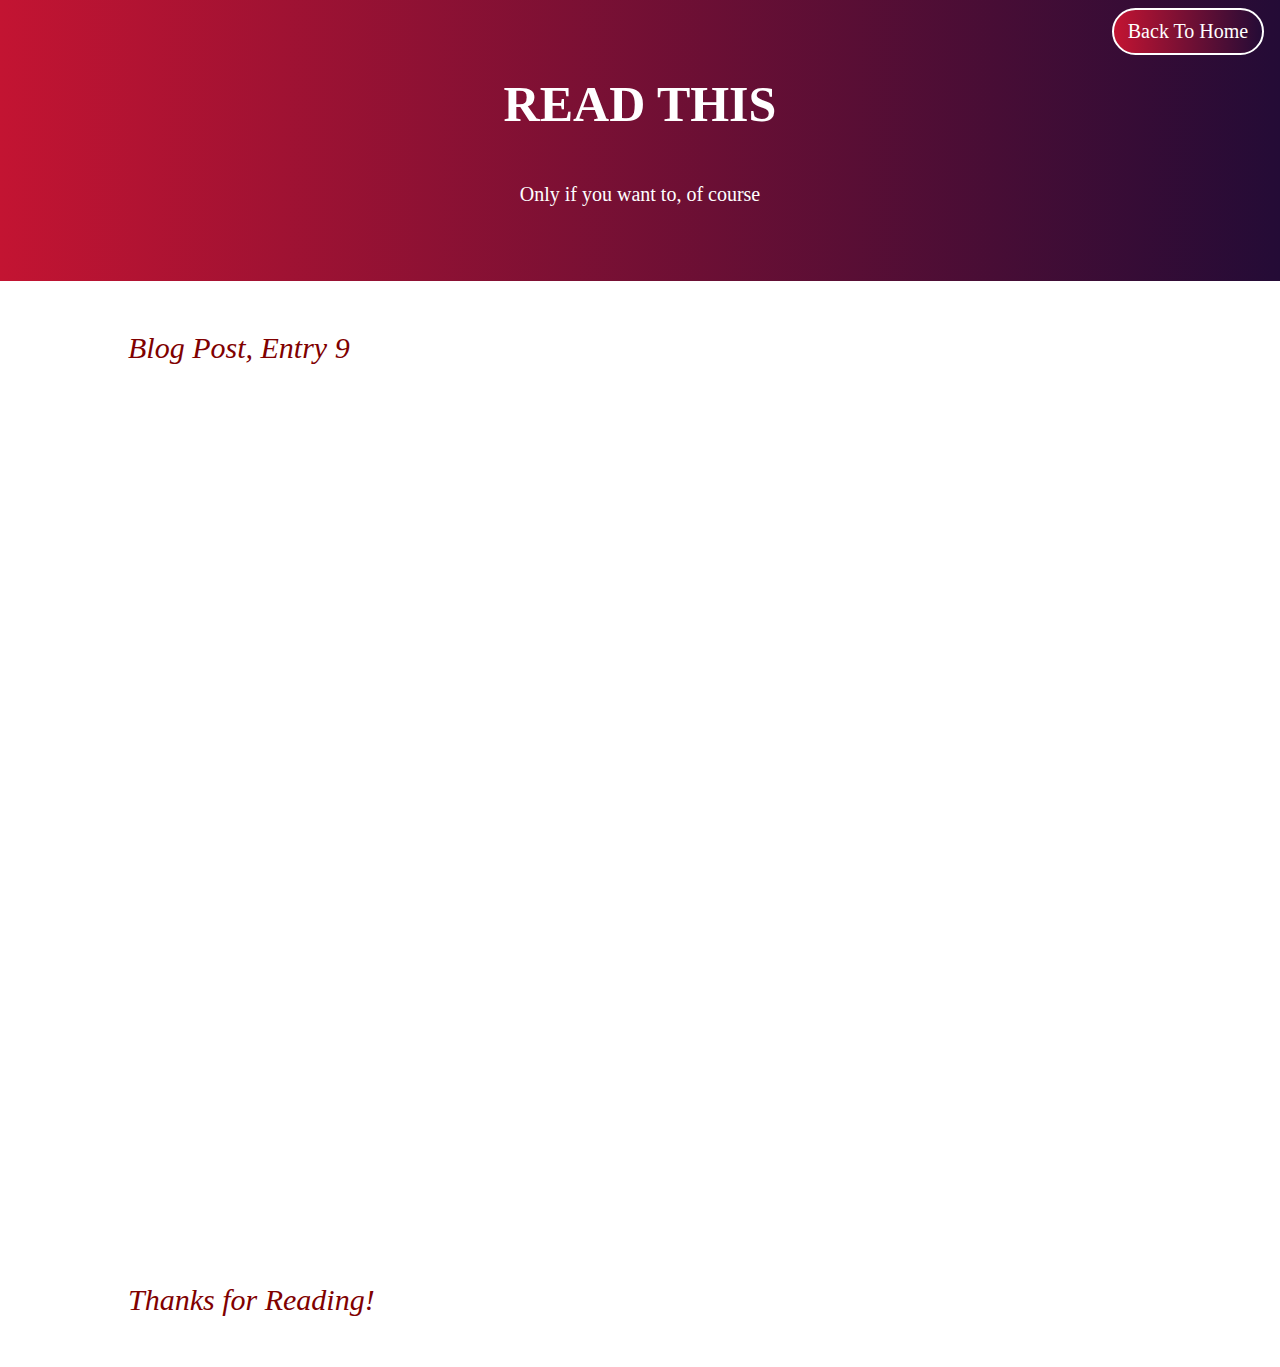
<file: blog9.html>
<!DOCTYPE html>

<html lang="en">
	<head>
		<meta charset="UTF-8">
		<title>About</title>
    <link rel="stylesheet" href="styles.css">

	</head>
	<body>


    <div class="about-link">
      <a href="index.html"> Back To Home </a>
    </div>


    <div class="main-header">
      <h1>READ THIS</h1>
      <p class = "banner-text"> Only if you want to, of course </p>
    </div>


    <div class = "link-header1"><i> Blog Post, Entry 9</i></div>

    <div id = "my-frame" class="pdf-framer">
      <iframe src="blog9.pdf" width="853" height="800" style="border:none;"></iframe>
    </div>

    <div class = "link-header1">Thanks for Reading!</div>

	</body>


</html>
</file>
<file: styles.css>
*{
    margin: 0;
}

/* about links stylings */
.about-link {
  position: absolute;
  top: 8px;
  right: 16px;
  margin-bottom: 10px;
  padding: 10px;

  width: 10%;
  background: linear-gradient(0.25turn, #c31432, #240b36);

  color: white;
  text-decoration: none;
  text-align: center;
  font-size: 20px;

  border-radius: 25px;
  border: 2px solid white;
  border-color: white;
}

.about-link:hover {
  background: #a17fe0;
  transition: background .5s ease;
}

a {
  margin: 0px;
}

/* Banner Stylings */
h1 {
  padding-top: 75px;
  padding-bottom: 50px;
  font-size: 50px;
}

.banner-text {
  padding-bottom: 75px;
  font-size: 20px;
}

.main-header {
  color: white;
  text-align: center;
  vertical-align: center;
  background: linear-gradient(0.25turn, #c31432, #240b36);
}


/* Right Column links styling */
.about-link a {
    color: #FFFFFF;
    text-decoration: none;
}

.links a {
    font-size: 25px;
    color: #c31432;
    text-decoration: underline;
}

.link-header1 {
  margin: 50px auto 50px 10%;
  font-size: 30px;
  font-style: italic;
  color: #800000;
}

.links {
  margin: auto auto 50px 15%;
}

/* .vert-line {
  border-left: 6px dashed maroon;
  height: 1270px;
  position: absolute;
  left: 50%;
  margin-left: -3px;
  margin-top: 300px;
  top: 0;
} */


/*Nested Blog Page PDF */

.pdf-framer {
  margin: 0px 0px 5% 10%;
}

/* About Page */
.two-column-wrapper{
  display: grid;
  grid-template-columns: 1.7fr 2fr 1fr;
  height: 50%;
  padding-top: 50px;
}

.profile-image-wrapper img {
  width: 100%;
}

img {
    max-width: 100%;
    max-height: 100%;
}

.profile-content-wrapper {
  padding-right: 10px;
  padding-left: 10px;
  margin-top: 10px;
  margin-left: 30%;
  border: 1px solid;
  color: white;
  font-size: 20px;
  background: linear-gradient(0.25turn, #c31432, #240b36);
  vertical-align: middle;
  height: 100%;
}

.profile-content-wrapper h2{
  color: thistle;
}

.card {
  margin-top: 10px;
  box-shadow: 0 4px 8px 0 maroon;
  transition: 0.3s;
  width: 80%;
  border-radius: 5px;
  margin-left: 60%;
}

.card:hover {
  box-shadow: 5px 10px 8px 10px maroon;
}

.img-ab {
  border-radius: 5px 5px 0 0;
}

.container-ab {
  padding: 2px 16px;
}

/* Two Column Wrapper on Homepage */
.some-page-wrapper {
  margin: 15px;
}

.row {
  display: flex;
  flex-direction: row;
  flex-wrap: wrap;
  width: 100%;
}

.column {
  display: flex;
  flex-direction: column;
  flex-basis: 100%;
  flex: 1;
}

.left-column {
  width: 90%;
  height: 800px;
}

.right-column {
  height: 800px;
}

.header-image {
  margin-top: 50px;
  margin-left: 5%
}

h3 {
  margin-left: 24%;
}

.border-box {
  border: 6px solid grey;
  margin: 10px;
}

.blog-title {
  margin-left: 10%;
  font-size: 25px;
}

.image-container {
  margin-left: 0%;
  height: 100%;
}

/*
Recycling Bin from drafts
.hero-image {
  margin: 5px;
  float: left;
  height: 900px;
  width: 500px;
}

.about-text {
  margin: 5px;
  font-size: 30px;
  color: #800000;
}


 */
</file>
